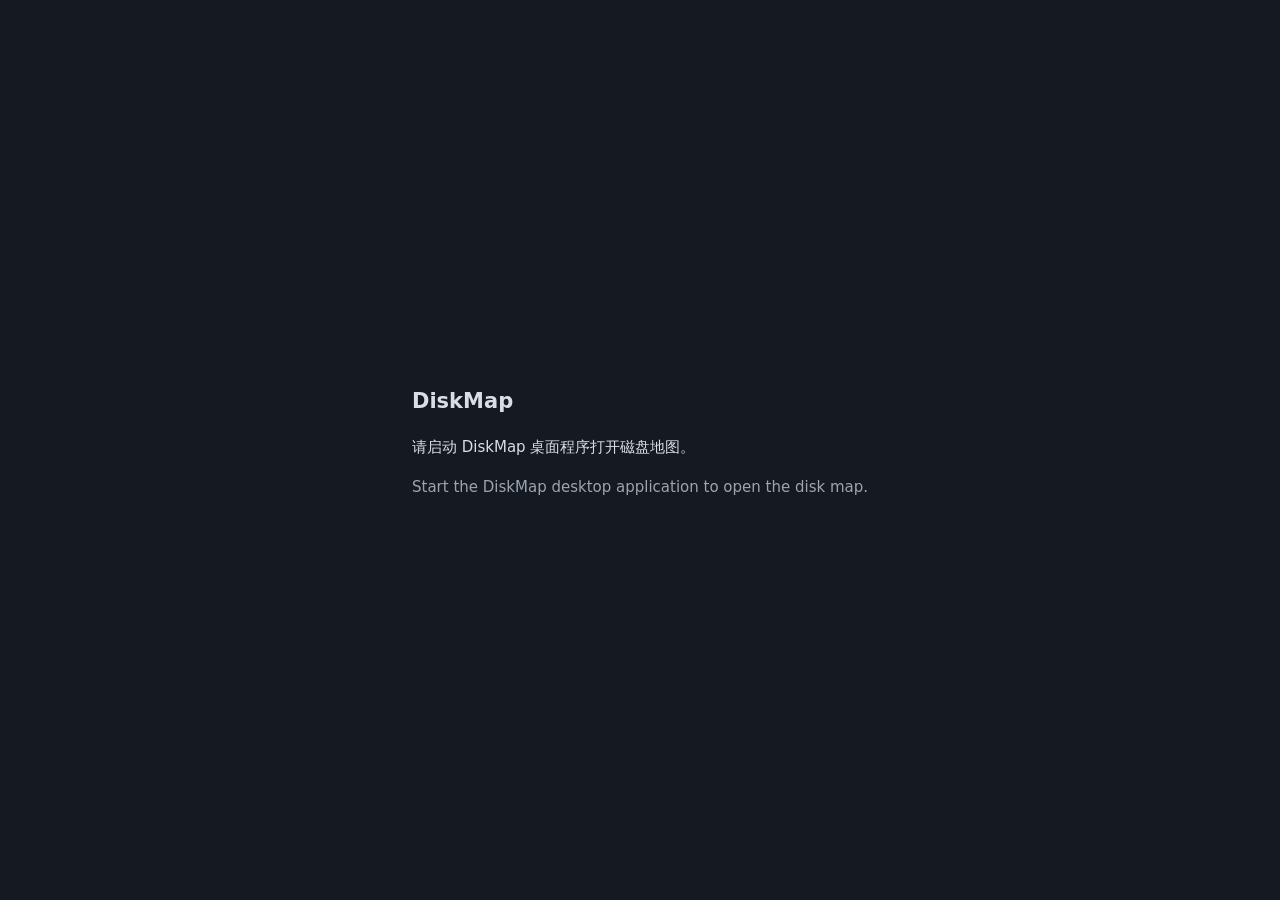
<file: crates/diskmap-desktop/placeholder/index.html>
<!doctype html>
<html lang="zh-CN">
<head>
<meta charset="utf-8">
<title>DiskMap</title>
<style>
  body { margin: 0; min-height: 100vh; display: grid; place-items: center; background: #151a21;
         color: #d8dee6; font: 15px/1.7 system-ui, sans-serif; }
  main { max-width: 36em; padding: 2em; }
  h1 { font-size: 1.4em; margin: 0 0 .6em; }
  .en { color: #9aa5b1; }
</style>
</head>
<body>
<main>
  <h1>DiskMap</h1>
  <p>请启动 DiskMap 桌面程序打开磁盘地图。</p>
  <p class="en" lang="en">Start the DiskMap desktop application to open the disk map.</p>
</main>
</body>
</html>
</file>
